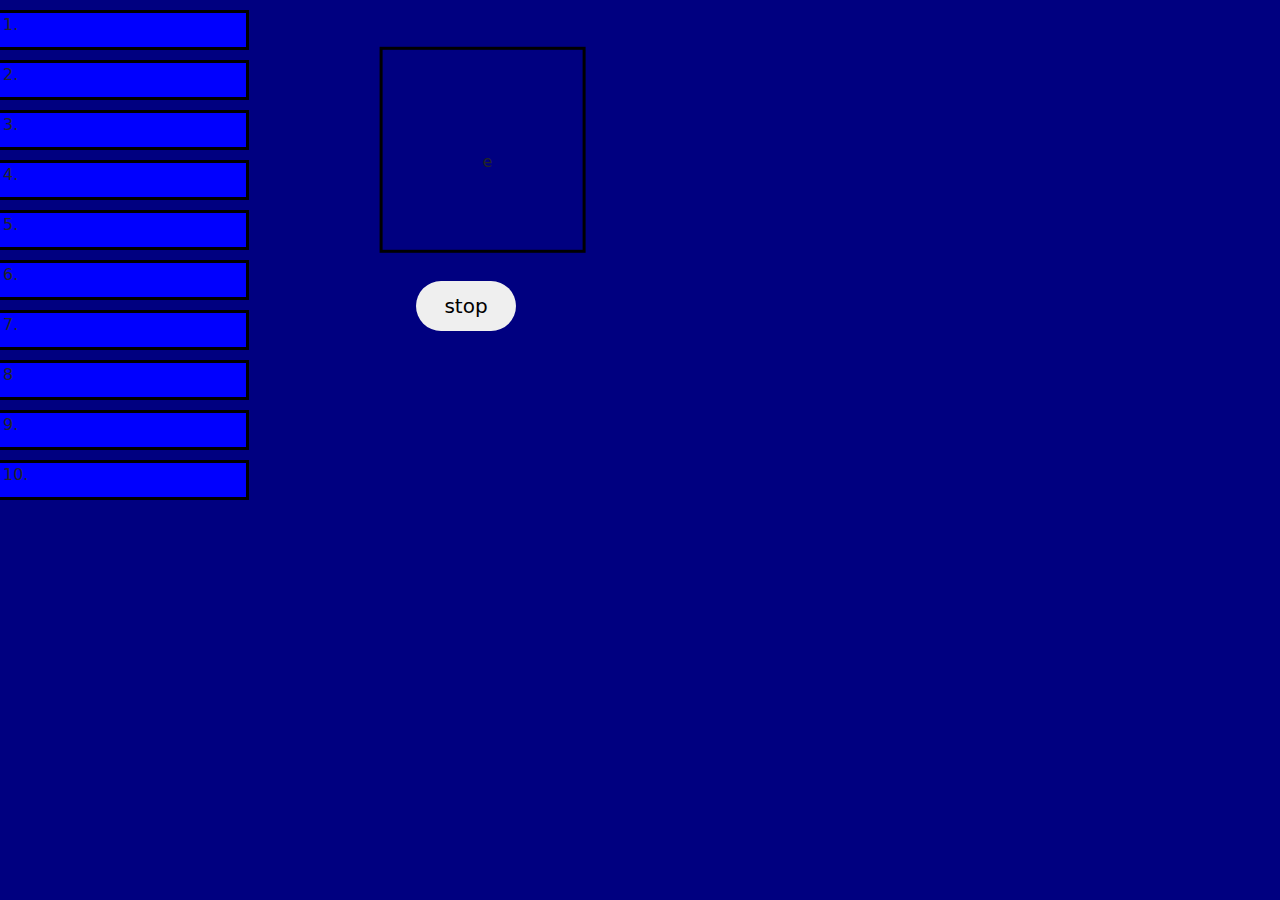
<file: andre/rating.html>
<!DOCTYPE html>    
    <head>
        <meta name="viewport" content="width=device-width, initial-scale=1" />
        <script src="mechanic.js"></script>
        <link href="https://cdn.jsdelivr.net/npm/bootstrap@5.3.3/dist/css/bootstrap.min.css" rel="stylesheet" integrity="sha384-QWTKZyjpPEjISv5WaRU9OFeRpok6YctnYmDr5pNlyT2bRjXh0JMhjY6hW+ALEwIH" crossorigin="anonymous">
        <title> Rate Me </title>
    </head>

    <body>

        <style>

            body {

                background-color: navy;

            }

            .col {

                background-color: blue;
                height: 40px;
                margin-right: 80%;
                margin-top: 10px;
                border: black 3px solid;

            }

            p:placeholder-shown {

                color:black
                

            }

            #bracket {


                border: solid black 3px;
                margin-left: 20%;
                height: 100px;
                width: 100px;
                padding: 100px;
                transform: translate(60%, -220%);



            }

            #submit_button {

                    margin-left: 20%;
                    border-radius: 90px;
                    width: 100px;
                    padding: 10px;
                    border: 0px;
                    font-size: 20px;
                    transition: 300ms;
                    transform: translate(160%, -850%);

            }

  








        </style>

        <div class="container-plain">
            <div class="row">
                <div class="col">
                    <p >1.</p>
                </div>
            </div>
            <div class="row">
                <div class="col">
                    <p >2.</p>
                </div>
            </div>
            <div class="row">
                <div class="col">
                    <p >3.</p>
                </div>
            </div>
            <div class="row">
                <div class="col">
                    <p >4.</p>
                </div>
            </div>
            <div class="row">
                <div class="col">
                    <p >5.</p>
                </div>
            </div>
            <div class="row">
                <div class="col">
                    <p >6.</p>
                </div>
            </div>
            <div class="row">
                <div class="col">
                    <p >7.</p>
                </div>
            </div>
                        <div class="row">
                <div class="col">
                    <p >8</p>
                </div>
            </div>
            <div class="row">
                <div class="col">
                    <p >9.</p>
                </div>
            </div>
            <div class="row">
                <div class="col">
                    <p >10.</p>
                </div>
            </div>
            <div id="bracket">
                e
    
            </div>

            <button id="submit_button">stop</button>


        </div>





    </body>
</file>
